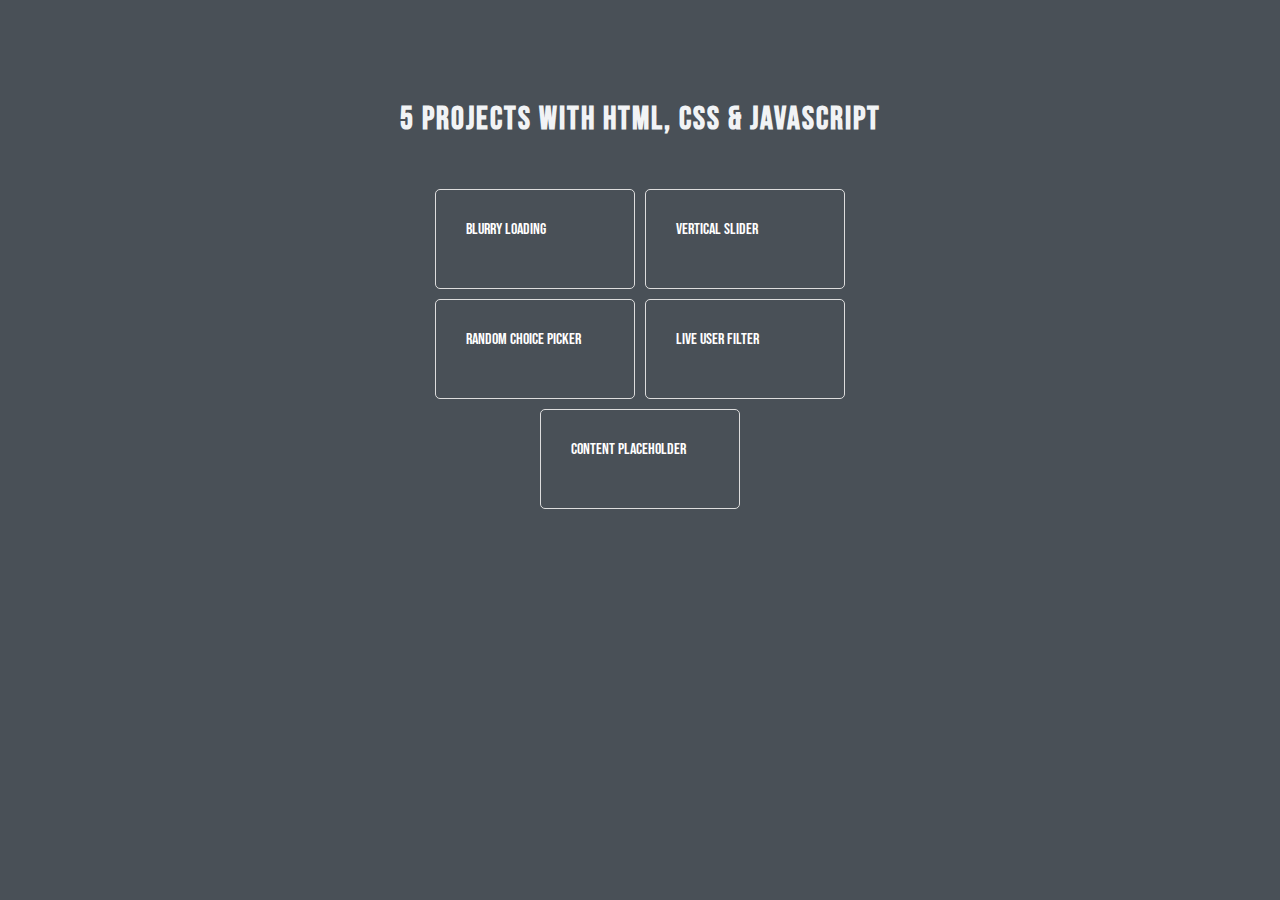
<file: index.html>
<!DOCTYPE html>
<html lang="en">

<head>
    <meta charset="UTF-8">
    <meta name="viewport" content="width=device-width, initial-scale=1.0">
    <title>Landing Page</title>

    <style>
        @import url('https://fonts.googleapis.com/css2?family=Bebas+Neue&display=swap');

        * {
            margin: 0;
            padding: 0;
            box-sizing: border-box;
        }

        body {
            font-family: 'Bebas Neue', sans-serif;
            background-color: #495057;
            padding: 100px;
            color: #f1f3f5;
            display: flex;
            align-items: center;
            justify-content: center;
            flex-direction: column;
        }

        .text-center {
            text-align: center;
        }

        .title {
            letter-spacing: 2px;
        }

        .project-container {
            max-width: 500px;
            flex-wrap: wrap;
            margin: 50px 10px;
            display: flex;
            align-items: center;
            justify-content: center;
            gap: 10px;
        }

        .project-container a {
            text-decoration: none;
            border: 1px solid #ddd;
            border-radius: 5px;
            padding: 30px;
            display: inline-block;
            height: 100px;
            width: 200px;
        }

        a:link,
        a:active,
        a:visited {
            color: #fff;
        }
    </style>
</head>

<body>
    <h1 class="text-center title">5 Projects with HTML, CSS & JavaScript</h1>
    <section class="project-container">
        <a href="./blurry-loading/index.html">Blurry Loading</a>
        <a href="./vertical-slider/index.html">Vertical Slider</a>
        <a href="./random-choice-picker/index.html">Random Choice Picker</a>
        <a href="./live-user-filter/index.html">Live User Filter</a>
        <a href="./content-placeholder/index.html">Content Placeholder</a>
    </section>

</body>

</html>
</file>
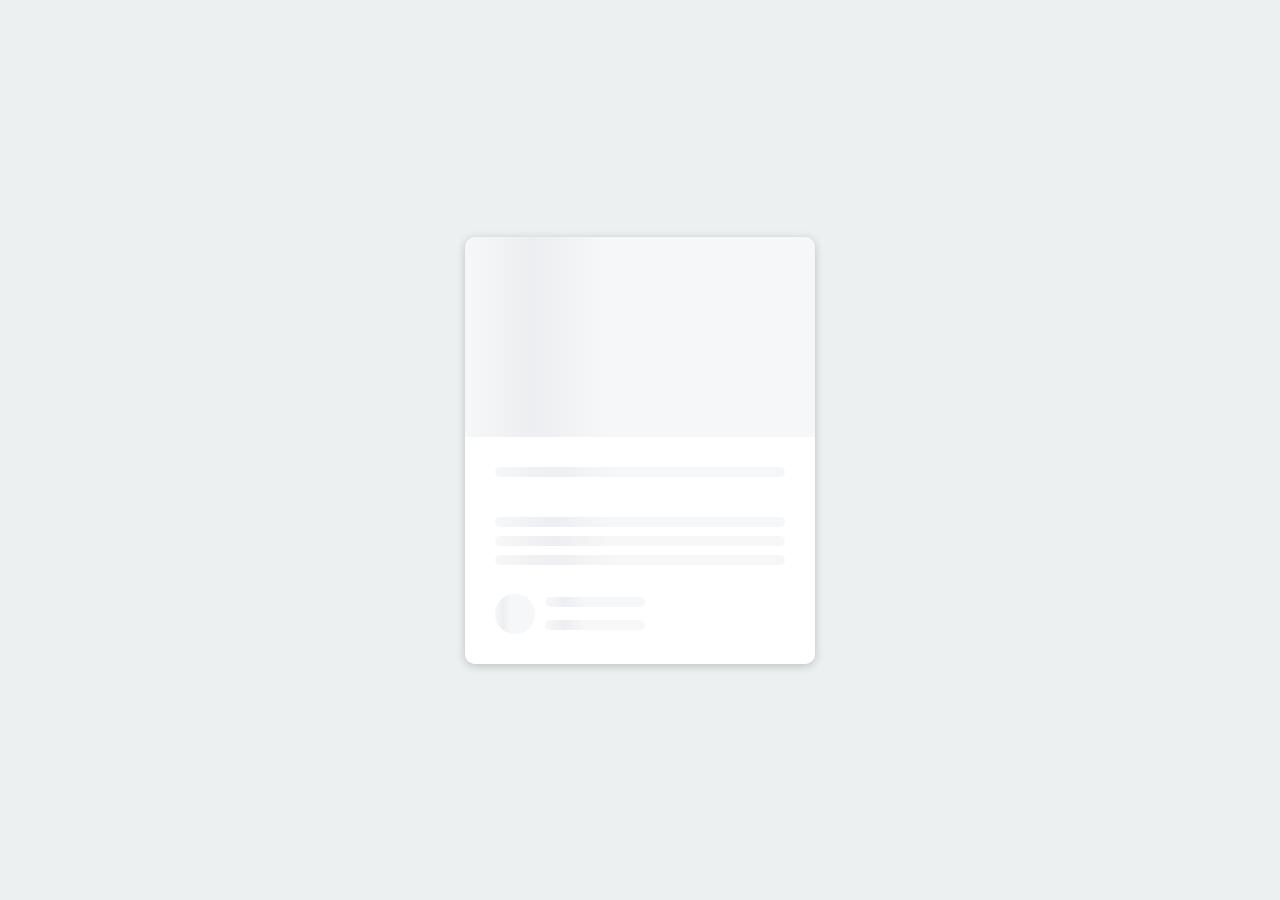
<file: content-placeholder/index.html>
<!DOCTYPE html>
<html lang="en">

<head>
    <meta charset="UTF-8">
    <meta name="viewport" content="width=device-width, initial-scale=1.0">
    <title>Content Place Holder</title>
    <link rel="stylesheet" href="style.css">
</head>

<body>
    <div class="card">
        <div class="card-header animated-bg" id="card_header">
            &nbsp;
        </div>
        <div class="card-content">
            <h3 class="card-title animated-bg animated-bg-text" id="title">
                &nbsp;
            </h3>
            <p class="card-excerpt" id="excerpt">
                &nbsp;
                <span class="animated-bg animated-bg-text">&nbsp;</span>
                <span class="animated-bg animated-bg-text">&nbsp;</span>
                <span class="animated-bg animated-bg-text">&nbsp;</span>
            </p>
            <div class="author">
                <div class="profile-img animated-bg" id="profile_img">
                    &nbsp;
                </div>
                <div class="author-info">
                    <strong class="animated-bg animated-bg-text" id="author_name">&nbsp;</strong>
                    <small class="animated-bg animated-bg-text" id="date">&nbsp;</small>
                </div>
            </div>
        </div>
    </div>
    <script src="script.js"></script>
</body>

</html>
</file>
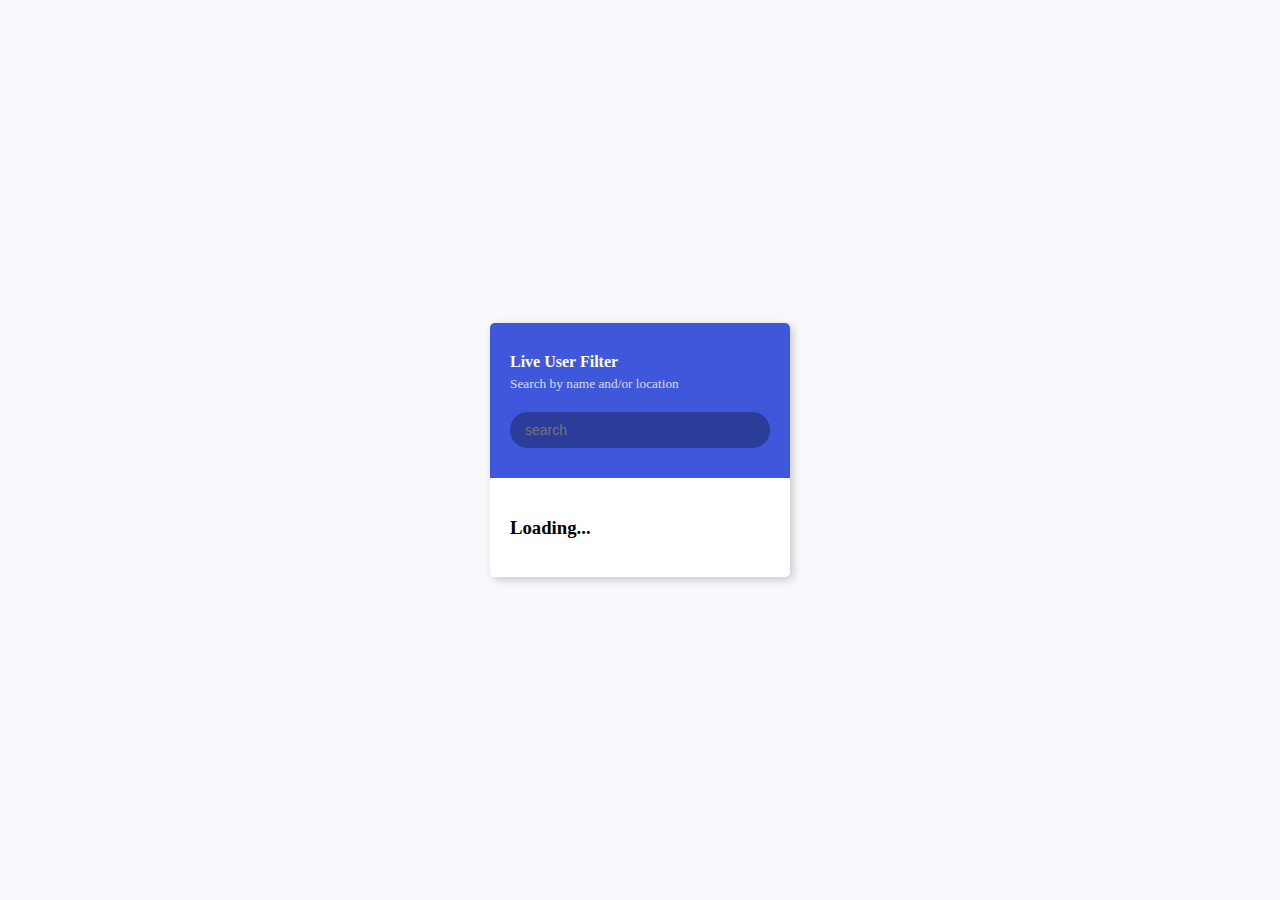
<file: live-user-filter/index.html>
<!DOCTYPE html>
<html lang="en">
<head>
    <meta charset="UTF-8">
    <meta name="viewport" content="width=device-width, initial-scale=1.0">
    <title>Live User Filter</title>
    <link rel="stylesheet" href="style.css">
</head>
<body>
    <div class="container">
        <header class="header">
            <h4 class="title">Live User Filter</h4>
            <small class="subtitle">Search by name and/or location</small>

            <input placeholder="search" type="text" id="search">
        </header>

        <ul id="result" class="user-list">
            <li>
                <h3>Loading...</h3>
            </li>
        </ul>
    </div>

    <script src="script.js"></script>
</body>
</html>
</file>
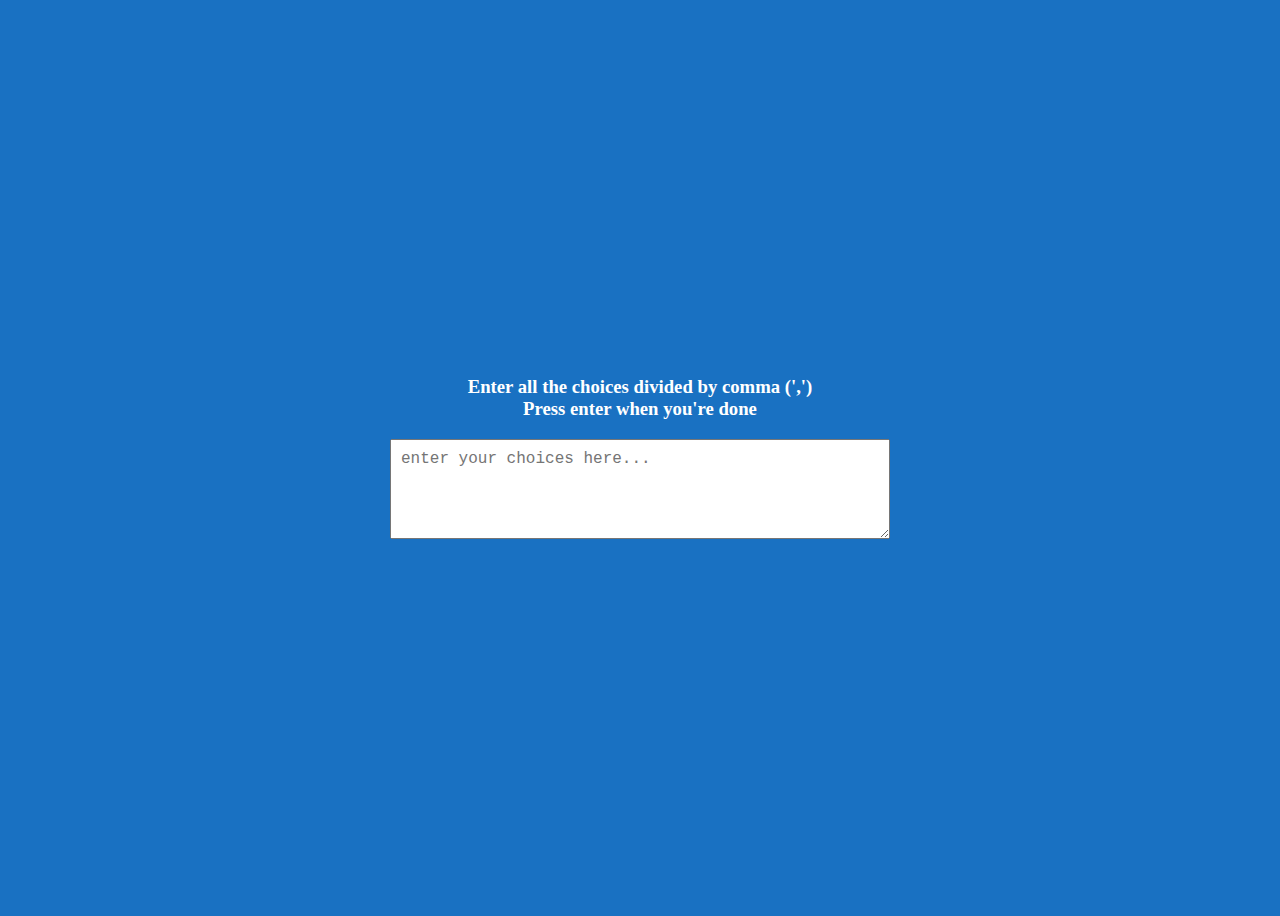
<file: random-choice-picker/index.html>
<!DOCTYPE html>
<html lang="en">
<head>
    <meta charset="UTF-8">
    <meta name="viewport" content="width=device-width, initial-scale=1.0">
    <link rel="stylesheet" href="style.css">
    <title>Random Choice Picker</title>
</head>
<body>
    <div class="container">
        <h3>Enter all the choices divided by comma (',') <br>
        Press enter when you're done</h3>

        <textarea id="textarea" placeholder="enter your choices here..."></textarea>

        <div id="tags">
        </div>
    </div>

    <script src="script.js"></script>
</body>
</html>
</file>
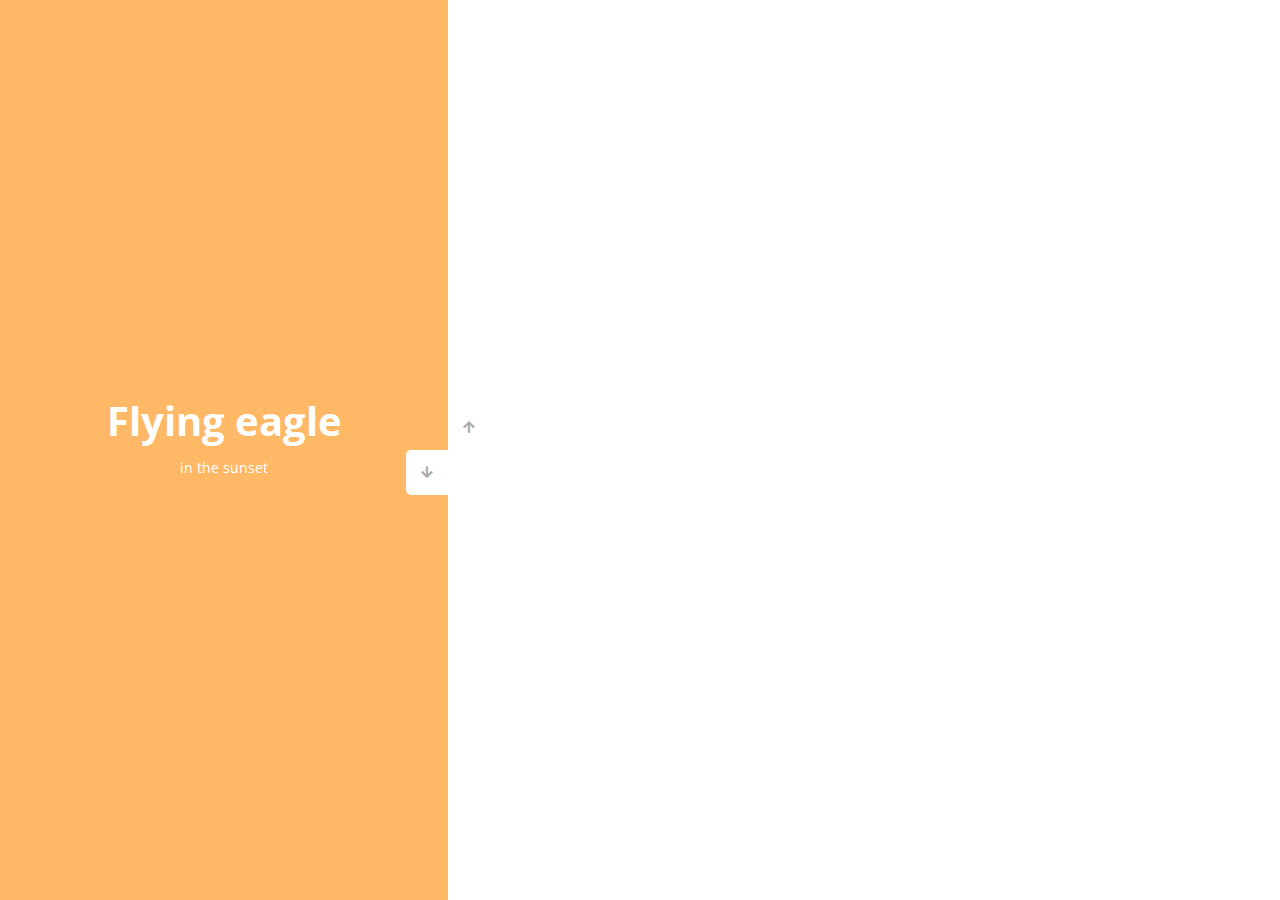
<file: vertical-slider/index.html>
<!DOCTYPE html>
<html lang="en">

<head>
    <meta charset="UTF-8">
    <meta name="viewport" content="width=device-width, initial-scale=1.0">
    <link rel="stylesheet" href="https://cdnjs.cloudflare.com/ajax/libs/font-awesome/5.15.1/css/all.min.css" />
    <link rel="stylesheet" href="style.css">
    <title>Vertical Slider</title>
</head>

<body>
    <div class="slider-container">
        <div class="left-slide">
            <div style="background-color: #FD3555;">
                <h1>Nature Flower</h1>
                <p>all in pink</p>
            </div>
            <div style="background-color: #2A86BA;">
                <h1>Blue Sky</h1>
                <p>with it's mountains</p>
            </div>
            <div style="background-color: #252E33;">
                <h1>Lonely Castle</h1>
                <p>in the wilderness</p>
            </div>
            <div style="background-color: #FFB866;">
                <h1>Flying eagle</h1>
                <p>in the sunset</p>
            </div>
        </div>
        <div class="right-slide">
            <div
                style="background-image: url('https://images.unsplash.com/photo-1508768787810-6adc1f613514?ixlib=rb-0.3.5&ixid=eyJhcHBfaWQiOjEyMDd9&s=e27f6661df21ed17ab5355b28af8df4e&auto=format&fit=crop&w=1350&q=80')">
            </div>
            <div
                style="background-image: url('https://images.unsplash.com/photo-1519981593452-666cf05569a9?ixlib=rb-0.3.5&ixid=eyJhcHBfaWQiOjEyMDd9&s=90ed8055f06493290dad8da9584a13f7&auto=format&fit=crop&w=715&q=80')">
            </div>
            <div
                style="background-image: url('https://images.unsplash.com/photo-1486899430790-61dbf6f6d98b?ixlib=rb-0.3.5&ixid=eyJhcHBfaWQiOjEyMDd9&s=8ecdee5d1b3ed78ff16053b0227874a2&auto=format&fit=crop&w=1002&q=80')">
            </div>
            <div
                style="background-image: url('https://images.unsplash.com/photo-1510942201312-84e7962f6dbb?ixlib=rb-0.3.5&ixid=eyJhcHBfaWQiOjEyMDd9&s=da4ca7a78004349f1b63f257e50e4360&auto=format&fit=crop&w=1050&q=80')">
            </div>
        </div>
        <div class="action-buttons">
            <button class="down-button">
                <i class="fas fa-arrow-down"></i>
            </button>
            <button class="up-button">
                <i class="fas fa-arrow-up"></i>
            </button>
        </div>
    </div>

    <script src="script.js"></script>
</body>

</html>
</file>
<file: content-placeholder/style.css>
@import url('https://fonts.googleapis.com/css2?family=Roboto:wght@400;700&display=swap');

* {
    box-sizing: border-box;
    margin: 0;
    padding: 0;
}

body {
    font-family: 'Roboto', sans-serif;
    height: 100vh;
    margin: 0;
    display: flex;
    align-items: center;
    justify-content: center;
    overflow: hidden;
    background-color: #ecf0f1;
}

img {
    max-width: 100%;
}

.card {
    width: 350px;
    border-radius: 10px;
    overflow: hidden;
    box-shadow: 0 2px 10px rgba(0, 0, 0, 0.2);
}

.card-header {
    height: 200px;
}

.card-header img {
    object-fit: cover;
    height: 100%;
    width: 100%;
}

.card-content {
    padding: 30px;
    background-color: #fff;
}

.card-title {
    height: 20px;
    margin: 0;
}

.card-excerpt {
    color: #777;
    margin: 10px 0 20px;
}

.author {
    display: flex;
}

.profile-img {
    border-radius: 50%;
    overflow: hidden;
    height: 40px;
    width: 40px;
}

.author-info {
    display: flex;
    flex-direction: column;
    justify-content: space-around;
    margin-left: 10px;
    width: 100px;
}

.author-info small {
    color: #aaa;
    margin-top: 5px;
}

.animated-bg {
    background-image: linear-gradient(to right,
            #f6f7f8 0%,
            #edeef1 10%,
            #f6f7f8 20%,
            #f6f7f8 100%);
    background-size: 200% 100%;
    animation: skullLoading 1s linear infinite;
}

.animated-bg-text {
    border-radius: 50px;
    display: inline-block;
    margin: 0;
    height: 10px;
    width: 100%;
}

@keyframes skullLoading {
    0% {
        background-position: 50% 0;
    }

    100% {
        background-position: -150% 0;
    }
}
</file>
<file: live-user-filter/style.css>
* {
    box-sizing: border-box;
}

body {
    background-color: #f8f9fd;
    display: flex;
    align-items: center;
    justify-content: center;
    overflow: hidden;
    height: 100vh;
    margin: 0;
}

.container {
    border-radius: 5px;
    box-shadow: 3px 3px 10px rgba(0,0,0,0.2);
    overflow: hidden;
    width: 300px;
}

.title {
    margin: 0;
}

.subtitle {
    display: inline-block;
    margin: 5px 0 20px;
    opacity: 0.8;
}

.header {
    background-color: #3e57db;
    color: #fff;
    padding: 30px 20px;
}

.header input {
    background-color: rgba(0,0,0,0.3);
    border-radius: 50px;
    border: 0;
    padding: 10px 15px;
    width: 100%;
    color: #fff;
    font-size: 14px;
}

.header input:focus {
    outline: none;
}

.user-list {
    list-style: none;
    background-color: #fff;
    margin: 0;
    padding: 0;
    max-height: 400px;
    overflow-y: auto;
}

.user-list li {
    display: flex;
    padding: 20px;
}

.user-list img {
    border-radius: 50%;
    object-fit: cover;
    height: 50px;
    width: 50px;
}

.user-list .user-info {
    margin-left: 10px;
}

.user-list .user-info h4 {
    margin: 0 0 10px;
}

.user-list .user-info p {
    font-size: 12px;
}

.user-list li:not(:last-of-type) {
    border-bottom: 1px solid #eee;
}
  
.user-list li.hide {
    display: none;
}
</file>
<file: random-choice-picker/style.css>
@import url('https://fonts.googleapis.com/css2?family=Ubuntu&display=swap');

* {
    box-sizing: border-box;
}

body {
    font-family: 'Ubuntu' sans-serif;
    display: flex;
    align-items: center;
    justify-content: center;
    background-color: #1971c2;
    height: 100vh;
}

.container {
    width: 500px;
}

h3 {
    color: #fff;
    text-align: center;
}

textarea {
    width: 100%;
    height: 100px;
    padding: 10px;
    font-size: 20px;
    display: block;
    margin: 0 0 20px;
    font-size: 16px;
}

textarea:focus{
    outline: none;
}

.tag {
    background-color: #f0932b;
  color: #fff;
  border-radius: 50px;
  padding: 10px 20px;
  margin: 0 5px 10px 0;
  font-size: 14px;
  display: inline-block;
}

.highlight{
    background-color: #273c75;
}
</file>
<file: vertical-slider/style.css>
@import url('https://fonts.googleapis.com/css2?family=Open+Sans&display=swap');

* {
    margin: 0;
    padding: 0;
    box-sizing: border-box;
}

body {
    font-family: 'Open Sans', sans-serif;
    font-size: 14px;
}

.slider-container {
    height: 100vh;
    width: 100vw;
    overflow: hidden;
    position: relative;
}

.left-slide {
    width: 35%;
    height: 100%;
    position: absolute;
    top: 0;
    left: 0;
    transition: transform .5s ease-in-out;
}

.left-slide>div {
    display: flex;
    flex-direction: column;
    align-items: center;
    justify-content: center;
    color: #fff;
    height: 100%;
    width: 100%;
}

.left-slide h1 {
    font-size: 40px;
    margin-bottom: 10px;
    margin-top: -30px;
}

.right-slide {
    height: 100%;
    width: 65%;
    position: absolute;
    top: 0;
    left: 35%;
    transition: transform .5s ease-in-out;
}

.right-slide>div {
    background-repeat: no-repeat;
    background-size: cover;
    background-position: center center;
    height: 100%;
    width: 100%;
}

button {
    border: none;
    background-color: #fff;
    padding: 15px;
    color: #aaa;
    cursor: pointer;
}

button:hover {
    color: #000;
}

button:active {
    outline: none;
}

.slider-container .action-buttons button {
    position: absolute;
    top: 50%;
    left: 35%;
    z-index: 100;
}

.slider-container .action-buttons .down-button {
    transform: translateX(-100%);
    border-top-left-radius: 5px;
    border-bottom-left-radius: 5px;
}

.slider-container .action-buttons .up-button {
    transform: translateY(-100%);
    border-top-right-radius: 5px;
    border-bottom-right-radius: 5px;
}
</file>
